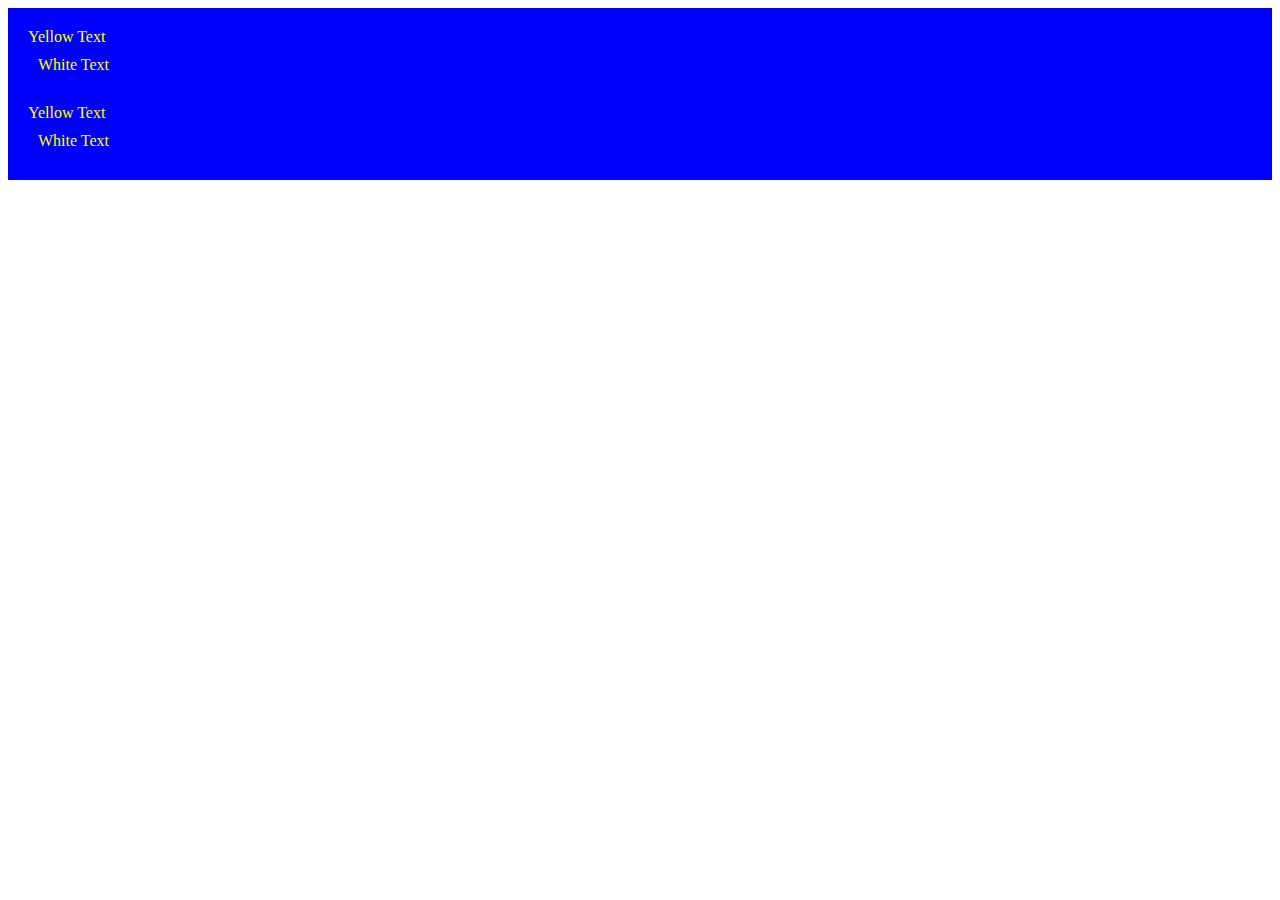
<file: 7.0 CSS Cascade/index.html>
<!DOCTYPE html>
<html lang="en">

<head>
  <meta charset="UTF-8">
  <title>CSS Cascade</title>
  <link rel="stylesheet" href="./style.css">
</head>

<body>
  <div id="outer-box" class="box">
    <div class="box">
      <p>Yellow Text</p>
      <div class="box inner-box">
        <p class="white-text">White Text</p>
      </div>
    </div>
    <div class="box">
      <p>Yellow Text</p>
      <div class="box inner-box">
        <p class="white-text">White Text</p>
      </div>
    </div>
  </div>
</body>

</html>
</file>
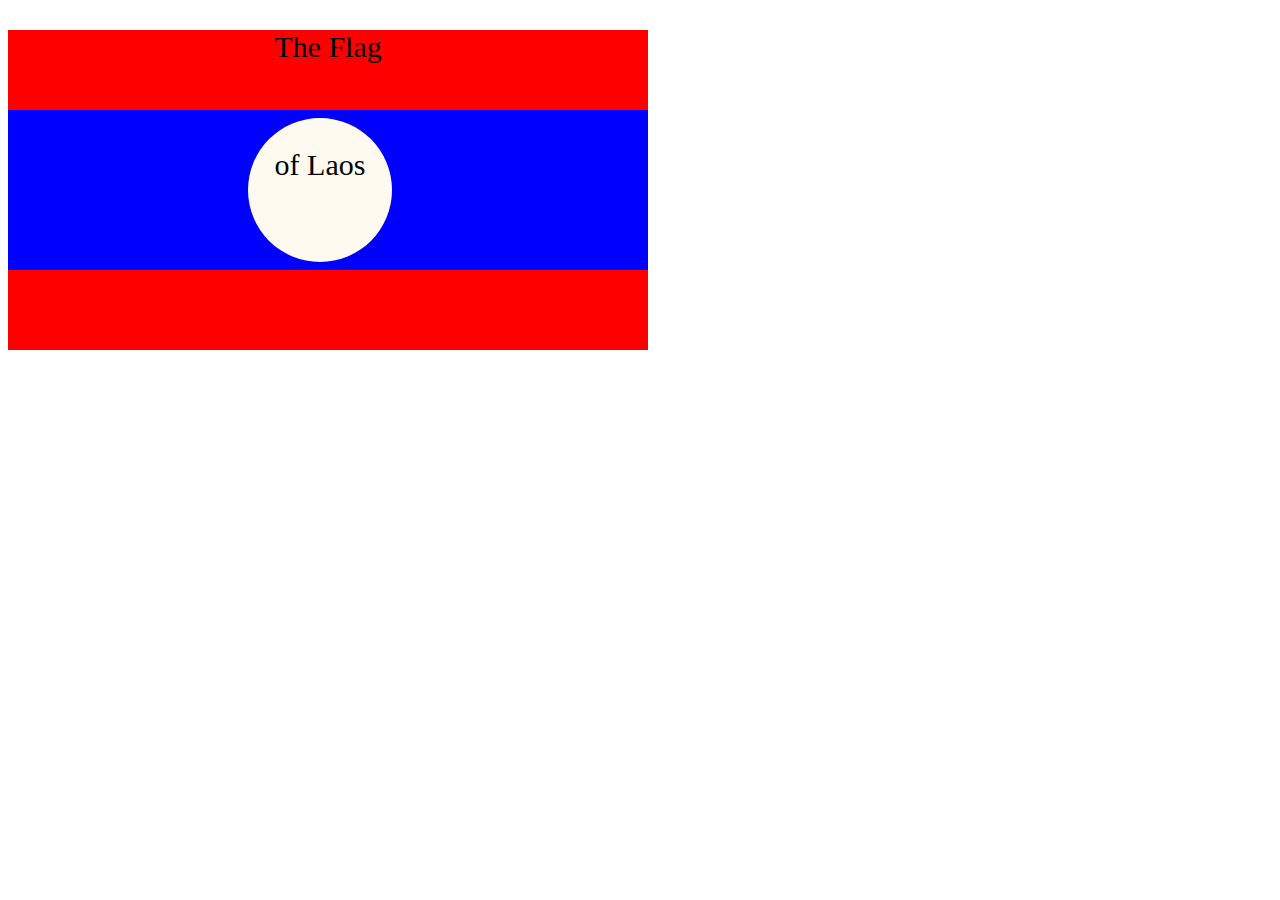
<file: 7.3 CSS Flag Project/index.html>
<!DOCTYPE html>
<html lang="en">

<head>
  <meta charset="UTF-8">
  <title>CSS Flag Project</title>
  <style>
    /* Write your CSS Code here */
    .flag {
      background-color: red;
      width: 40rem;
      height: 20rem;
      position: relative;
      text-align: center;
    }
    .middle{
      height: 10rem;
       width: 40rem; 
      position: absolute;
       top: 5rem;
       background-color: blue;
    }
   .cir{
    height: 9rem;
    width: 9rem;
    border-radius: 50%;
    background-color: floralwhite;
    position: absolute;
     top: .5rem;
    left: 15rem;
    text-align: center;
   }
   p{
    font-size: 30px;
   }
  </style>
</head>

<!-- 
  IMPORTANT! Do not change any HTML
Don't add any classes/ids/elements 
Use what you know about combining selectors 
and CSS specificity instead.
Hint 1: The flag is 900px by 600px and the circle is 200px by 200px.
Hint 2: You can use CSS inspection to get the colors from
https://appbrewery.github.io/flag-of-laos/
-->

<body>
  <div class="flag">
    <p>The Flag</p>
    <div class="middle">
      <div class="cir">
        <p>of Laos</p>
      </div>
    </div>
  </div>
</body>

</html>
</file>
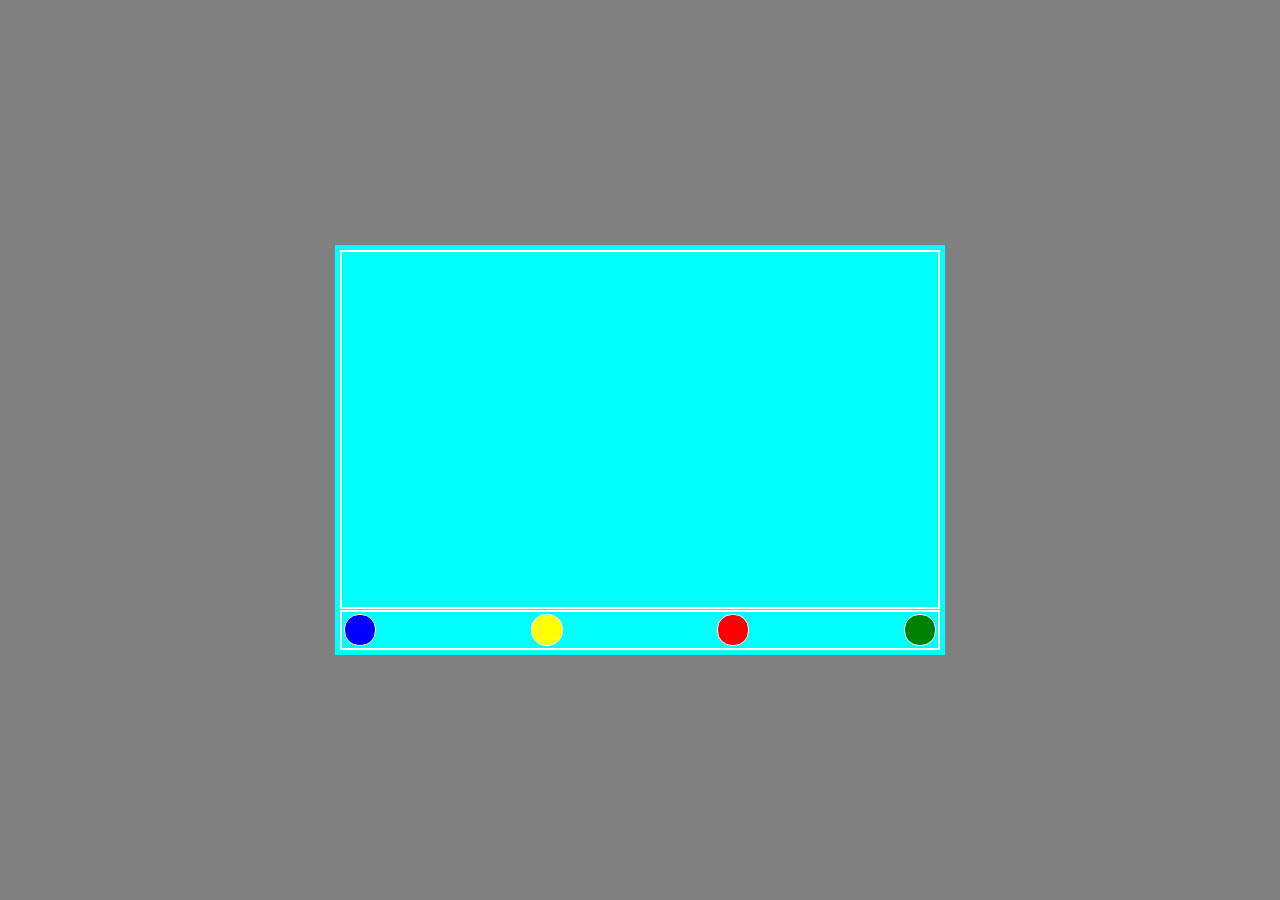
<file: bgChanger/index.html>
<!DOCTYPE html>
<html lang="en">
  <head>
    <meta charset="UTF-8" />
    <meta name="viewport" content="width=device-width, initial-scale=1.0" />
    <link rel="stylesheet" href="styles.css" />
    <title>Document</title>
  </head>
  <body>
    <div class="main">
      <div class="card">
        <section class="buttons">
          <div class="button blue"></div>
          <div class="button yellow"></div>
          <div class="button red"></div>
          <div class="button green"></div>
        </section>
        <section class="backGround"></section>
      </div>
    </div>
    <script src="index.js"></script>
  </body>
</html>
</file>
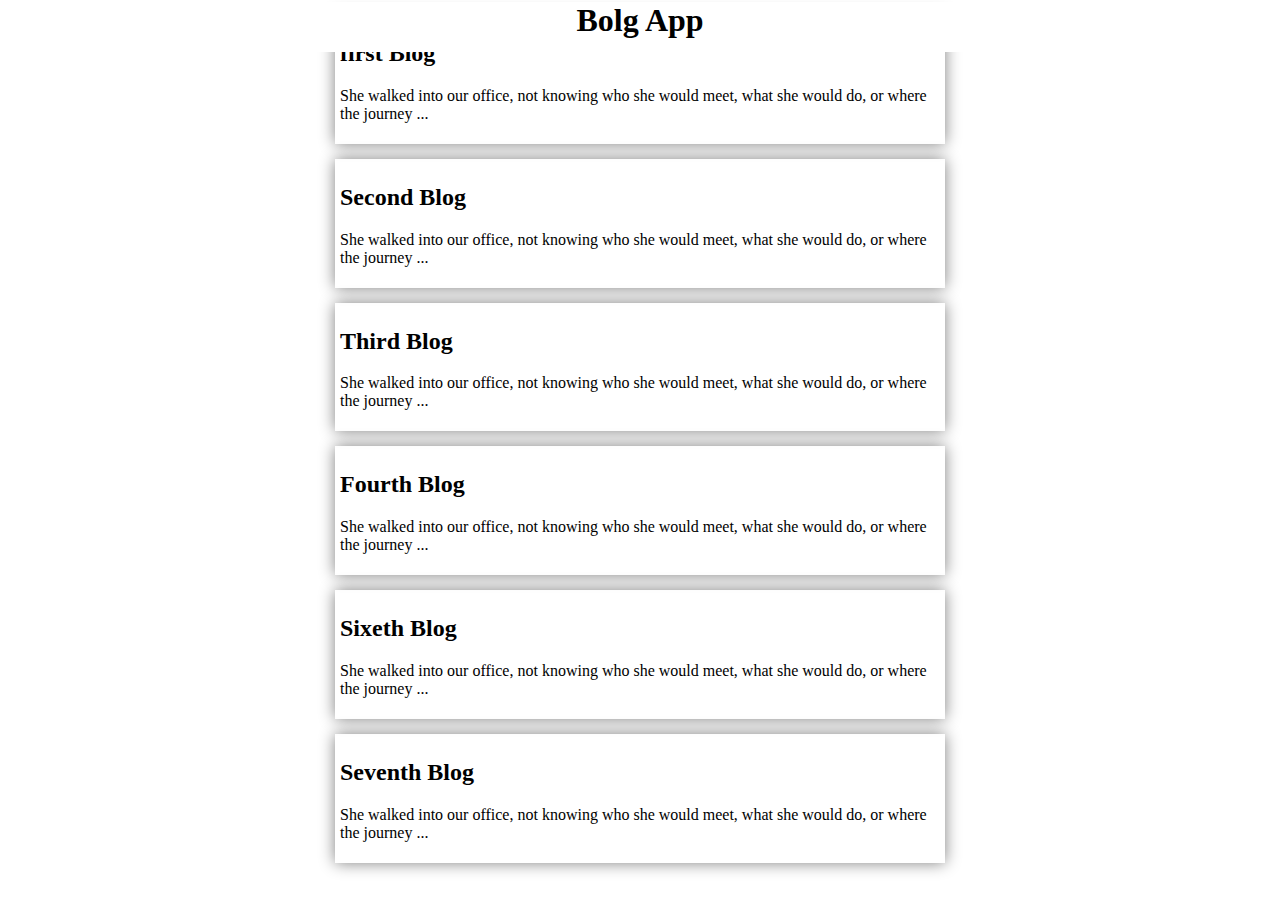
<file: blog/index.html>
<!DOCTYPE html>
<html lang="en">
  <head>
    <meta charset="UTF-8" />
    <meta name="viewport" content="width=device-width, initial-scale=1.0" />
    <link rel="stylesheet" href="styles.css" />
    <title>Document</title>
  </head>
  <body>
    <div class="main">
      <h1>Bolg App</h1>
      <div class="blogs"></div>
    </div>
<script src="index.js" type="module"></script>
  </body>
</html>
</file>
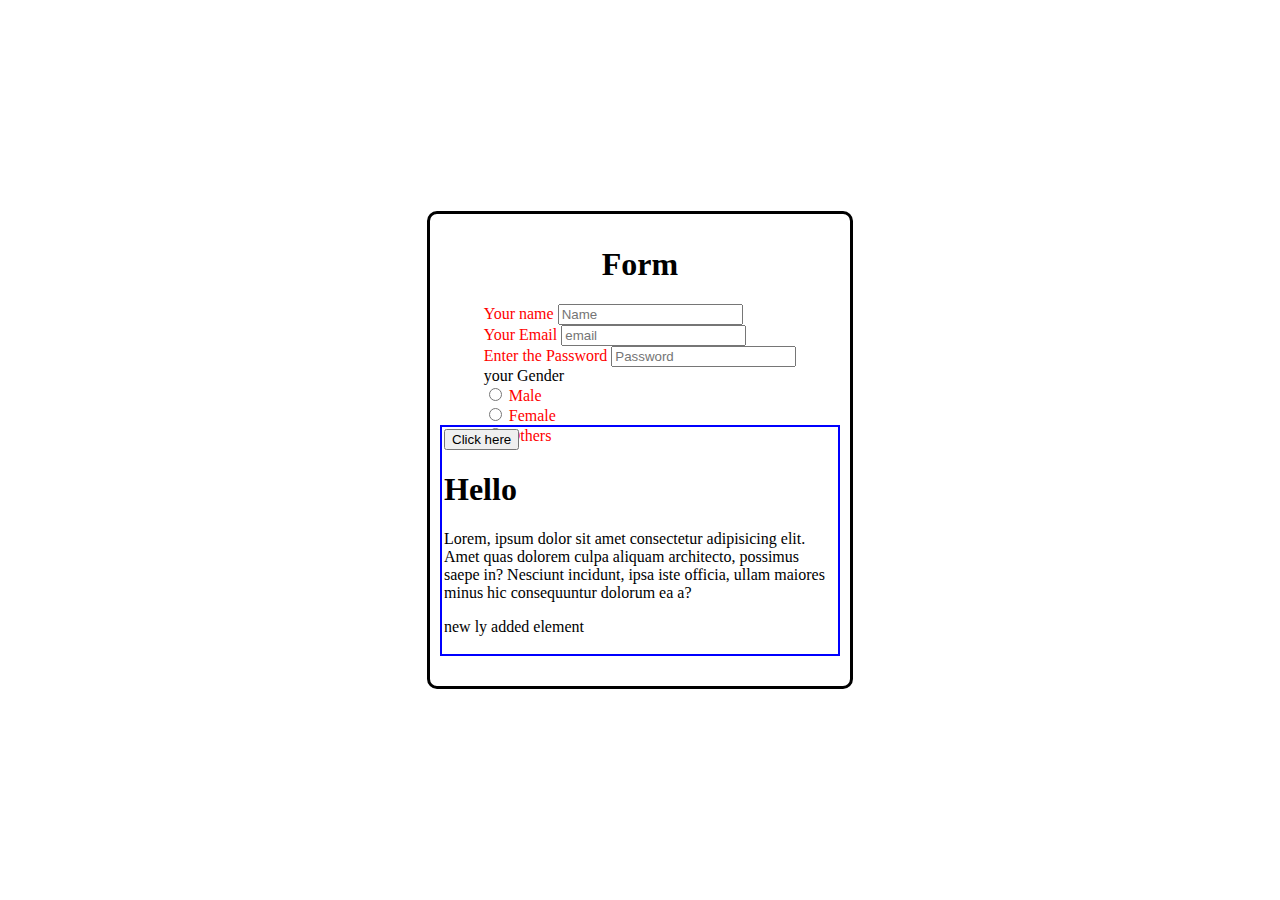
<file: CrashCourse/index.html>
<!DOCTYPE html>
<html lang="en">
  <head>
    <meta charset="UTF-8" />
    <meta name="viewport" content="width=device-width, initial-scale=1.0" />
    <link rel="stylesheet" href="styles.css" />
    <title>Document</title>
  </head>
  <body>
    <div class="card">
      <h1>Form</h1>
      <form action="">
        <div>
          <label for="">Your name</label>
          <input id="name" type="text" placeholder="Name" />
        </div>
        <div>
          <label for="">Your Email</label>
          <input type="text" placeholder="email" />
        </div>
        <div>
          <label for="">Enter the Password</label>
          <input type="text" placeholder="Password" />
        </div>
        <div>
          <lebel>your Gender</lebel>
          <div>
            <input type="radio" name="gender" value="Male" />
            <label for="">Male</label>
          </div>
          <div>
            <input type="radio" name="gender" value="Female" />
            <label for="">Female</label>
          </div>
          <div>
            <input type="radio" name="gender" value="Others" />
            <label for="">Others</label>
          </div>
        </div>
      </form>
      <div class="bottom">
        <button>Click here</button>
        <h1>Hello</h1>
        <p id="para">
          Lorem, ipsum dolor sit amet consectetur adipisicing elit. Amet quas
          dolorem culpa aliquam architecto, possimus saepe in? Nesciunt
          incidunt, ipsa iste officia, ullam maiores minus hic consequuntur
          dolorum ea a?
        </p>
      </div>
    </div>
    <script src="index.js"></script>
  </body>
</html>
</file>
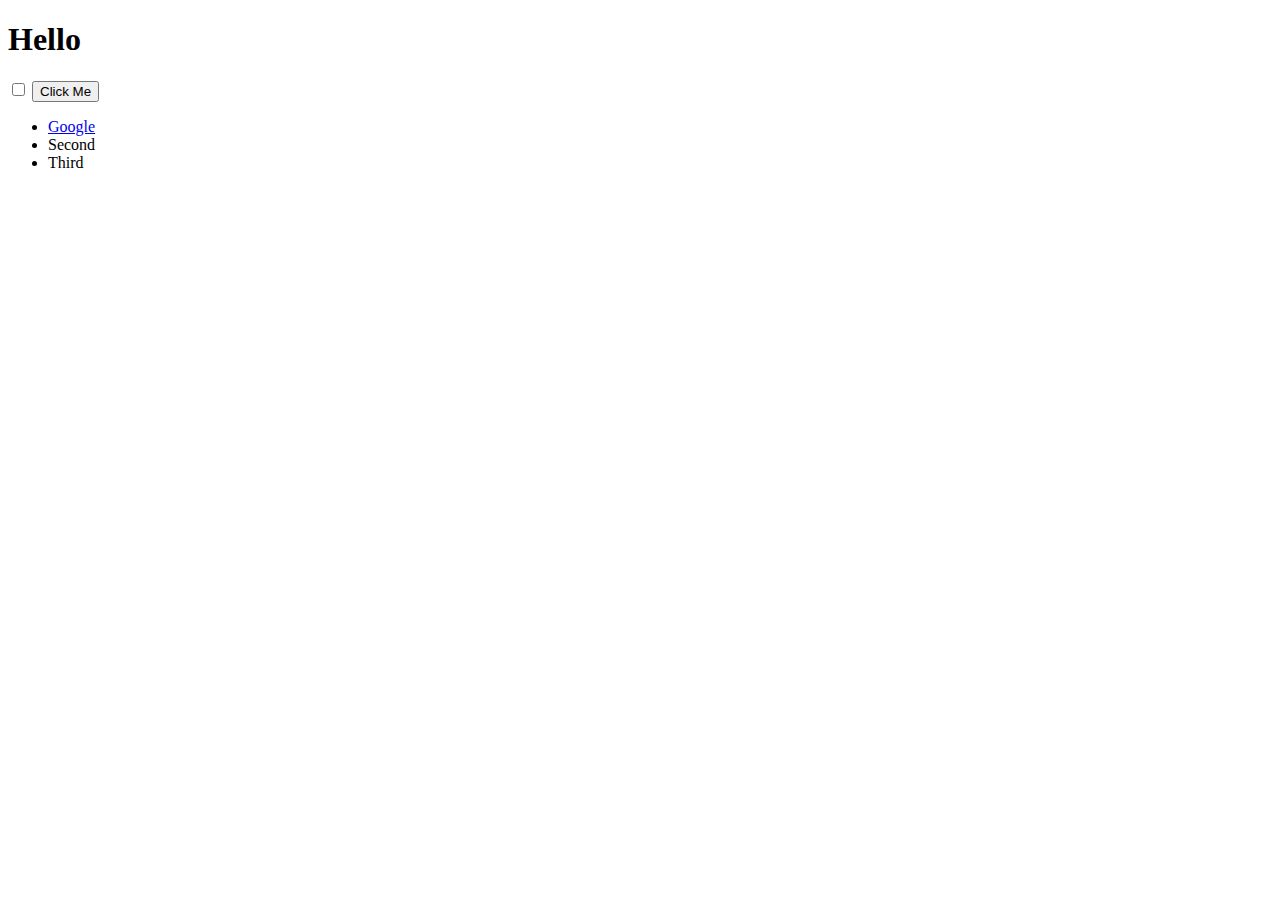
<file: DOM Challenge Starting Files/index.html>
<!DOCTYPE html>
<html lang="en" dir="ltr">
  <head>
    <meta charset="utf-8">
    <title>My Website</title>
    <link rel="stylesheet" href="styles.css">

  </head>
  <body>

    <h1 id="top">Hello</h1>

    <input type="checkbox">

    <button style =":active color:red;">Click Me</button>

    <ul>
      <li class="list">
        <a href="https://www.google.com">Google</a>
      </li>
      <li class="list">Second</li>
      <li class="list">Third</li>
    </ul>
   
  </body>
<footer>
  <script src="index.js" charset="utf-8"></script>
</footer>
</html>
</file>
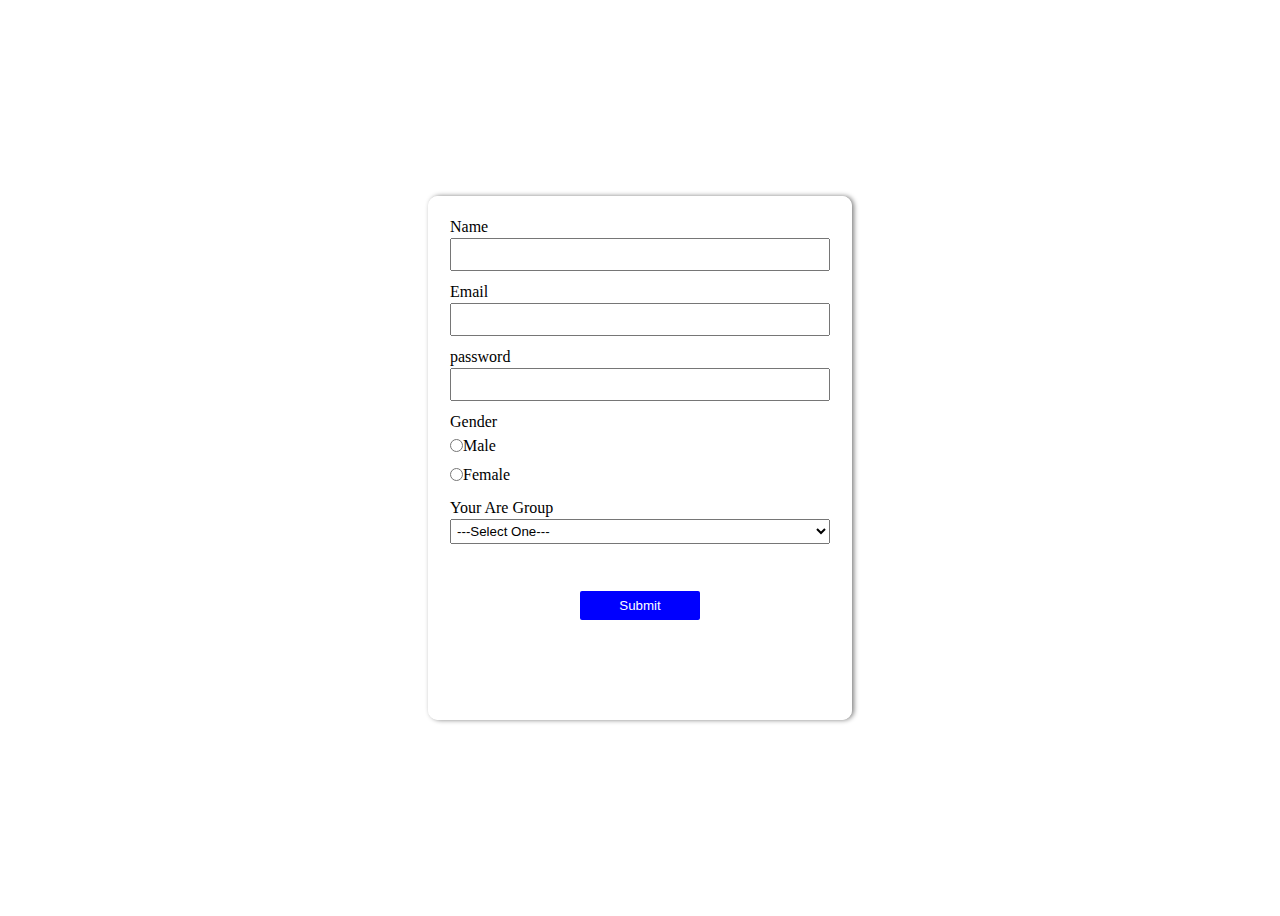
<file: from_project/index.html>
<!DOCTYPE html>
<html lang="en">
  <head>
    <meta charset="UTF-8" />
    <meta name="viewport" content="width=device-width, initial-scale=1.0" />
    <link rel="stylesheet" href="styles.css" />
    <title>Document</title>
  </head>
  <body>
    <div class="container">
      <form onsubmit={handleSubmit(event)}  class="card">
        <div class="input-section name">
          <label for="name">Name</label>
          <input type="text" name="name" id="name" />
        </div>
        <div class="input-section email">
          <label for="email">Email</label>
          <input type="email" name="email" id="email" />
        </div>
        <div class="input-section password">
          <label for="password">password</label>
          <input type="password" name="password" id="password" />
        </div>
        <div class="input-section gender">
          <label for="gender">Gender</label>
          <div class="male">
            <input type="radio" name="gender" id="male" />
            <label for="male">Male</label>
          </div>
          <div class="female">
            <input type="radio" name="gender" id="female" />
            <label for="female">Female</label>
          </div>
        </div>
        <div class="input-section name">
          <label for="name">Your Are Group</label>
          <select name="age" id="age">
            <option value=''>---Select One---</option>
            <option value="<20">Below 20</option>
            <option value="20-40">20-40</option>
            <option value=">40">Above 40</option>
          </select>
        </div>
        <button class="input-section submit" type="submit" >Submit</button>
      </div>
    </div>
    <script src="index.js"></script>
  </body>
</html>
</file>
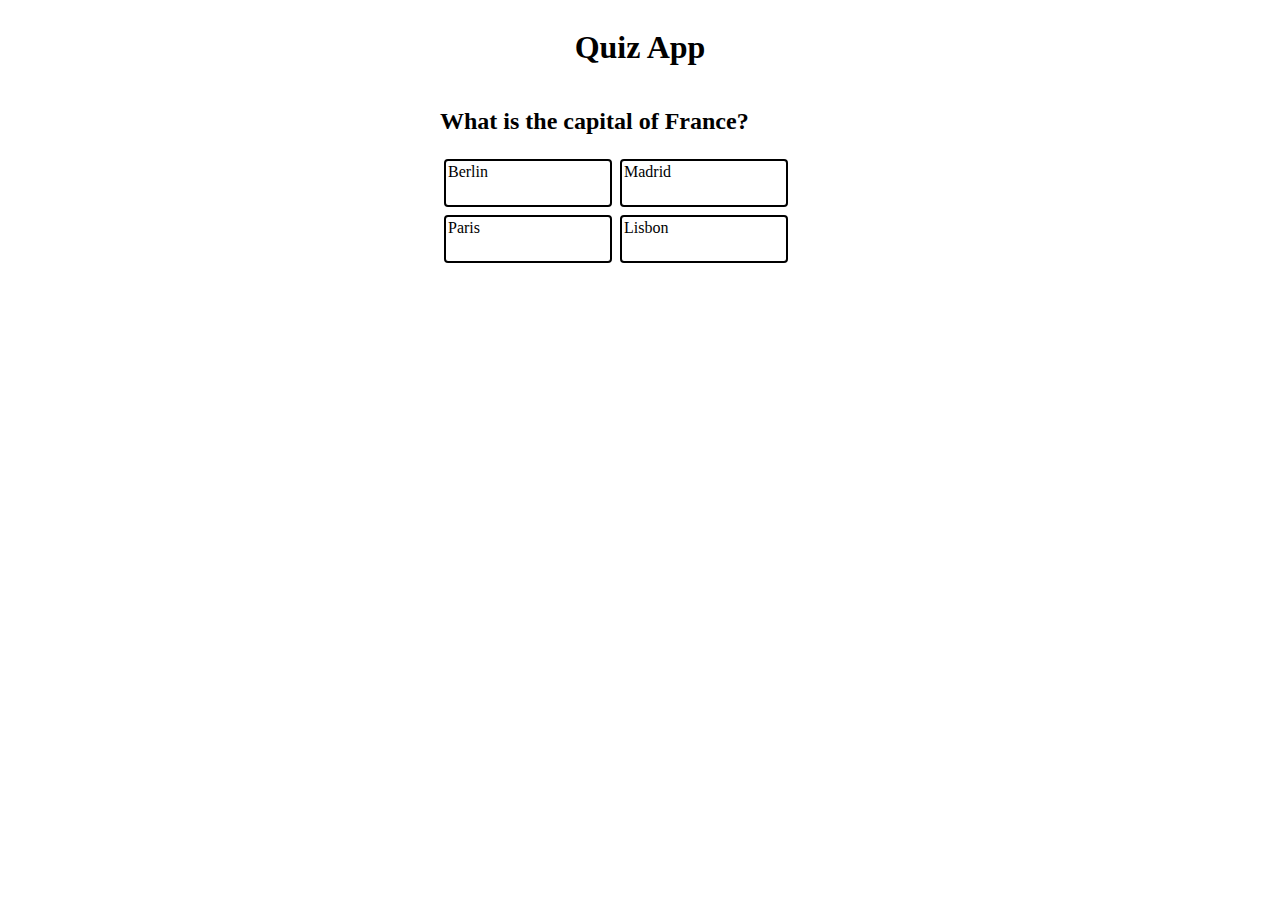
<file: quiz_app/index.html>
<!DOCTYPE html>
<html lang="en">
  <head>
    <meta charset="UTF-8" />
    <meta name="viewport" content="width=device-width, initial-scale=1.0" />
    <link rel="stylesheet" href="styles.css" />
    <title>Document</title>
  </head>
  <body>
    <div class="main">
      <h1 class="title">Quiz App</h1>
      <div class="card">
        <div class="question">
          <h2 class="question-text">The ans of this question is ?</h2>
        </div>
        <div class="options">
          <div class="option a">a.ans</div>
          <div class="option b">b.ans</div>
          <div class="option c">c.ans</div>
          <div class="option d">d.ans</div>
        </div>
      </div>
    </div>
    <script type="module" src="index.js"></script>
  </body>
</html>
</file>
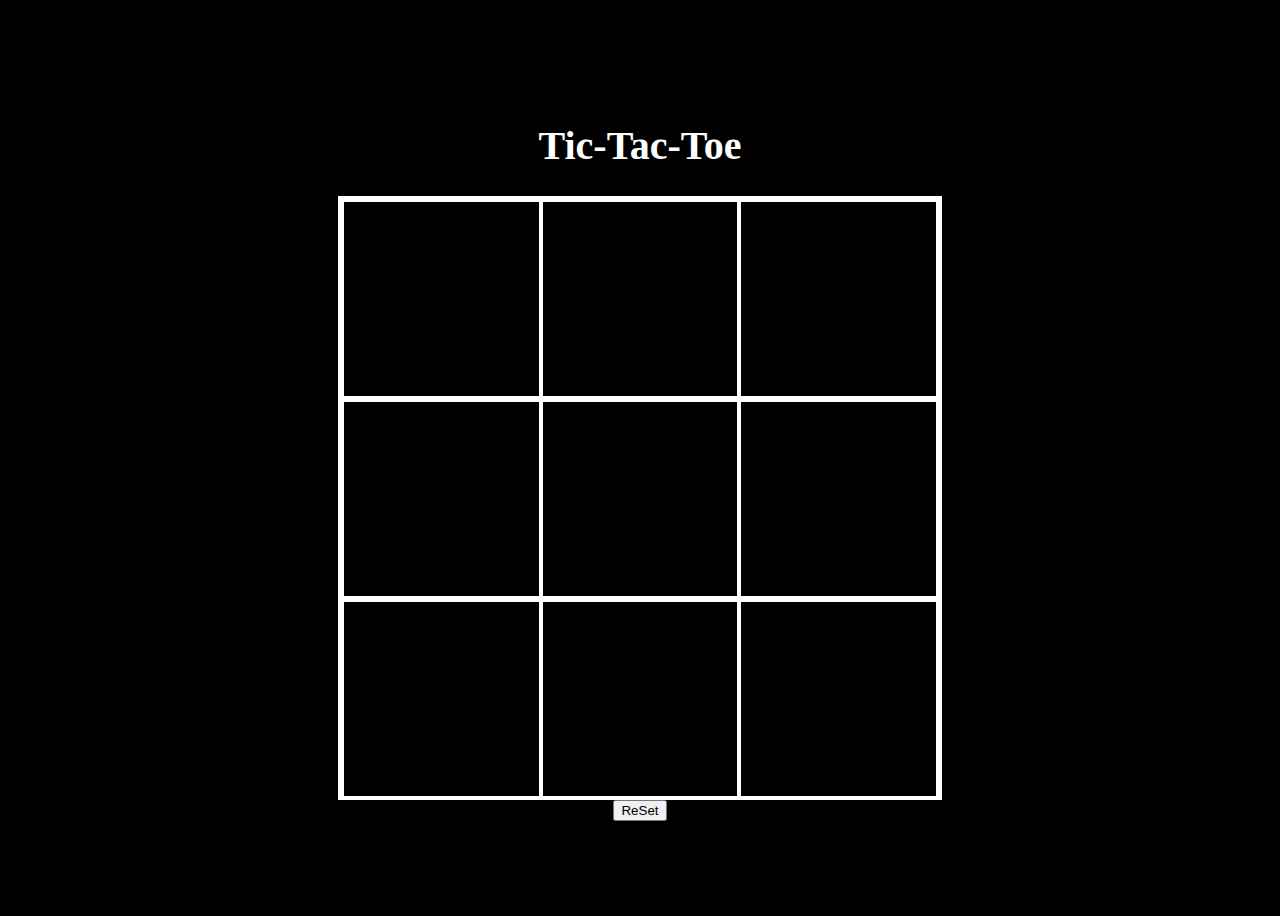
<file: tic-tac-toe/index.html>
<!DOCTYPE html>
<html lang="en">
  <head>
    <meta charset="UTF-8" />
    <meta name="viewport" content="width=device-width, initial-scale=1.0" />
    <link rel="stylesheet" href="styles.css" />
    <title>Document</title>
  </head>
  <body>
    <div class="main">
      <h1 class="title">Tic-Tac-Toe</h1>
      <div class="block">
        <div class="row zero">
          <div class="zz column zero"></div>
          <div class="column one z1"></div>
          <div class="column two z2"></div>
        </div>
        <div class="row one">
          <div class="column zero o0"></div>
          <div class="column one o1"></div>
          <div class="column two o2"></div>
        </div>
        <div class="row two">
          <div class="column zero t0"></div>
          <div class="column one t1"></div>
          <div class="column two t2"></div>
        </div>
      </div>
      <button onclick="{reSet()}">ReSet</button>
    </div>
    <script src="index.js"></script>
  </body>
</html>
</file>
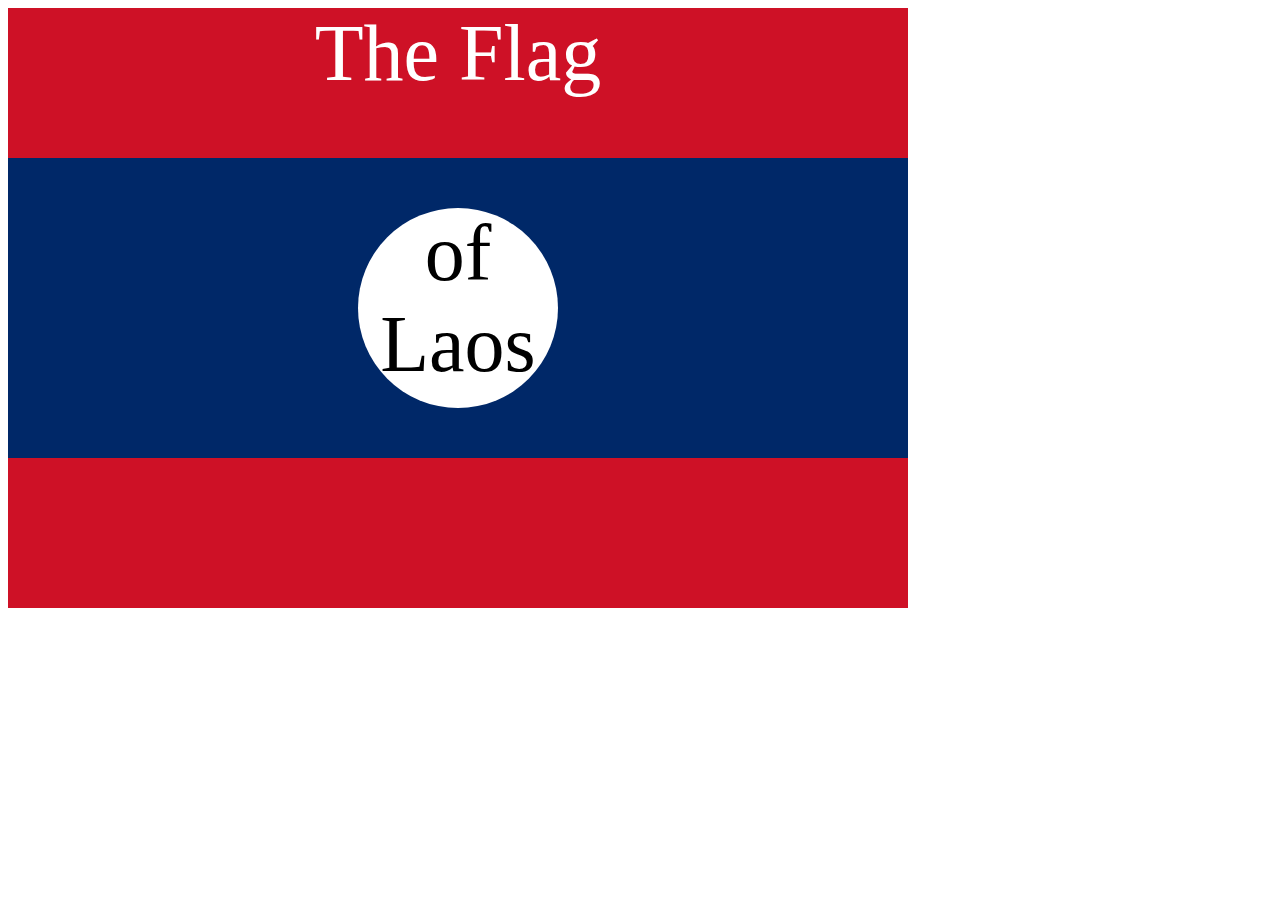
<file: 7.3 CSS Flag Project/solution.html>
<!DOCTYPE html>
<html lang="en">

<head>
  <meta charset="UTF-8">
  <title>CSS Flag Project</title>
  <style>
    .flag {
      width: 900px;
      height: 600px;
      position: relative;
      background-color: #CE1126;

    }

    .flag > div {
      background-color: #002868;
      height: 300px;
      width: 100%;
      position: absolute;
      top: 150px;
    }

    .flag > div > div {
      background-color: white;
      position: absolute;

      height: 200px;
      width: 200px;
      border-radius: 50%;
      top: 50px;
      left: 350px;
    }

    p {
      font-size: 5rem;
      color: white;
      text-align: center;
      padding: 0;
      margin: 0;
    }

    .flag>div div p {
      color: black;
    }
  </style>
</head>

<body>
  <div class="flag">
    <p>The Flag</p>
    <div>
      <div>
        <p>of Laos</p>
      </div>
    </div>
  </div>
</body>

</html>
</file>
<file: 7.0 CSS Cascade/style.css>
/* Don't change the existing CSS. */

.box {
  background-color: blue;
  padding: 10px;
}

p {
  color: yellow;
  margin: 0;
  padding: 0;
}
h1,h2{
  text-decoration-color: red;
}
</file>
<file: bgChanger/styles.css>
body {
  margin: 0;
  padding: 0;
}
.main {
  width: full;
  min-height: 100vh;
  display: flex;
  justify-content: center;
  align-items: center;
}
.card {
  background-color: aqua;
  width: 600px;
  height: 400px;
  padding: 5px;
  display: flex;
  flex-direction: column-reverse;
}

.buttons {
  border: 2px solid white;
  display: flex;
  flex-direction: row;
  justify-content: space-between;
}
.backGround {
  width: full;
  height: 100%;
  border: 2px solid white;
  margin-bottom: 1px;
}

.button {
  height: 30px;
  width: 30px;
  border-radius: 15px;
  border: 1px solid white;
  margin: 2px;
}
.yellow {
  background-color: yellow;
}
.red {
  background-color: red;
}
.blue {
  background-color: blue;
}
.green {
  background-color: green;
}
</file>
<file: blog/styles.css>
body {
  padding: 0;
  margin: 0;
}
h1 {
  position: fixed;
  top: -19px;
  height: 50px;
  width: 100%;
  background-color: white;
  text-align: center;
}
.main {
  display: flex;
  justify-content: center;
  align-items: center;
  flex-direction: column;
}
</file>
<file: CrashCourse/styles.css>
body {
  padding: 0;
  margin: 0;
  height: 100vh;
  display: flex;
  flex-direction: column;
  justify-content: center;
  align-items: center;
}
.card {
  width: 400px;
  padding: 10px;
  /* height: 100px; */
  border: 3px solid black;
  border-radius: 10px;
  display: flex;
  flex-direction: column;
  justify-content: center;
  align-items: center;
}

label {
  color: red;
}

.bottom {
  border: 2px solid blue;
  padding: 2px;
  position: relative;
  bottom: 20px;
}
</file>
<file: DOM Challenge Starting Files/styles.css>
.huge{
    font-size: 10rem;
}
</file>
<file: from_project/styles.css>
input,
select {
  margin: 2px 0;
  height: 25px;
  padding: 2px;
  border-color: 5px solid gray;
}

.container {
  height: 100vh;
  width: full;
  display: flex;
  flex-direction: column;
  justify-content: center;
  align-items: center;
}
.card {
  height: 500px;
  width: 400px;
  border: 2px solid white;
  border-radius: 10px;
  padding: 10px;
  box-shadow: 2px 0px 5px gray;
}
.input-section {
  width: full;
  display: flex;
  flex-direction: column;
  margin: 10px;
}
.male,
.female {
  display: flex;
  justify-content: safe;
  align-items: center;
}
.submit {
  width: 30%;
  text-align: center;
  margin: 45px auto;
  background-color: blue;
  border: none;
  color: white;
  padding: 7px;
  display: flex;
  justify-content: center;
  align-items: center;
  cursor: pointer;
  border-radius: 2px;
}
.submit:hover {
  background-color: rgb(0, 0, 200);
}
</file>
<file: quiz_app/styles.css>
.main {
  width: full;
  height: 100vh;
  display: flex;
  flex-direction: column;

  align-items: center;
}

.options {
  width: 400px;
  display: flex;
  flex-wrap: wrap;
}
.option {
  width: 40%;
  height: 40px;
  border: 2px solid black;
  margin: 4px;
  border-radius: 4px;
  padding: 2px;
}
</file>
<file: tic-tac-toe/styles.css>
body {
  overflow: hidden;
  background-color: black;
  color: white;
}
.title {
  font-size: 40px;
}
.main {
  display: flex;
  justify-content: center;
  align-items: center;
  flex-direction: column;
  height: 100vh;
}
.block {
  height: 600px;
  width: 600px;
  border: 2px solid;
}
.row {
  height: 196px;
  /* width: px; */
  border: 2px solid white;
  display: flex;
  flex-direction: row;
}
.column {
  height: 100%;
  width: 200px;
  border: 2px solid white;
  display: flex;
  justify-content: center;
  align-items: center;
}
</file>
